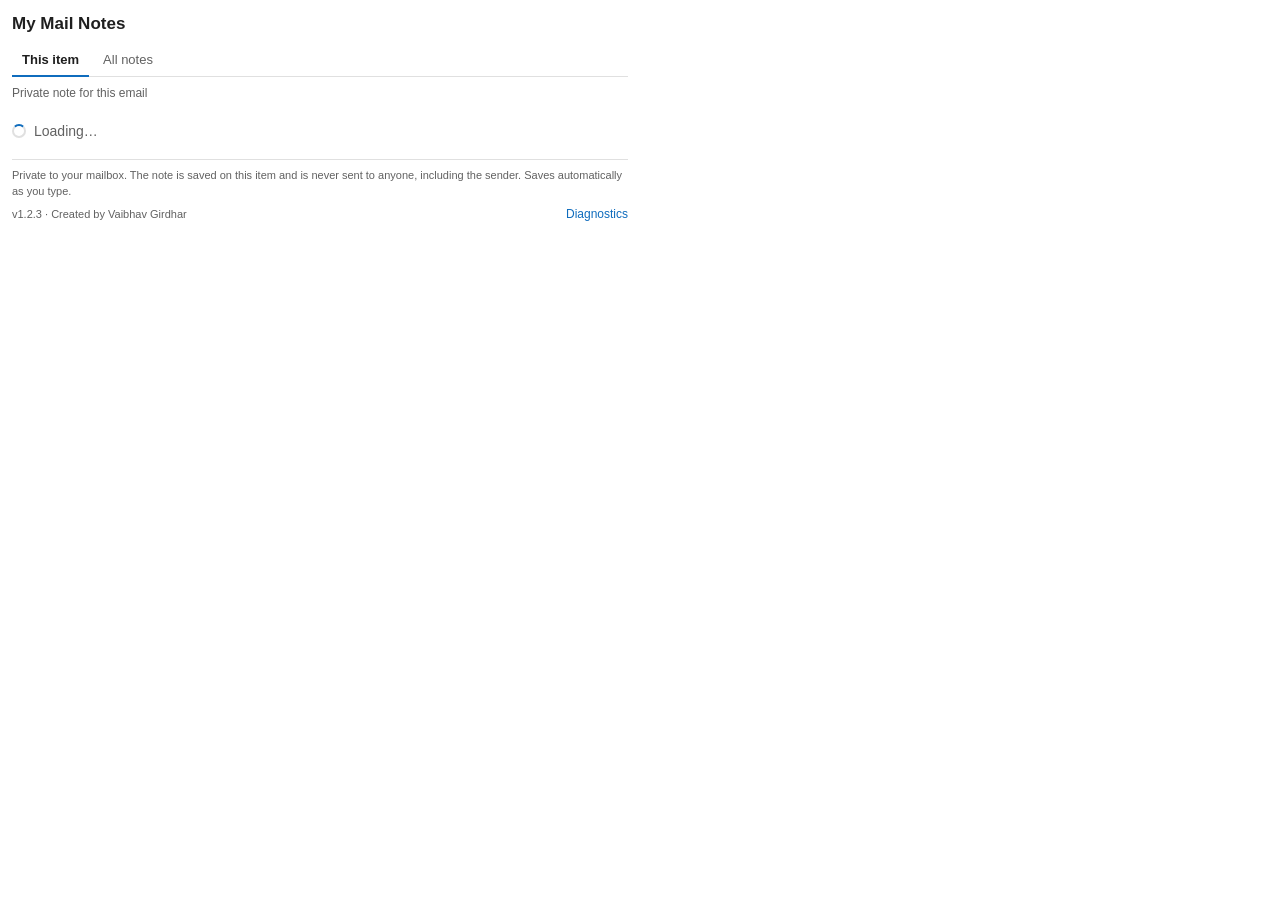
<file: taskpane.html>
<!doctype html>
<html lang="en-AU">
<head>
  <meta charset="utf-8">
  <meta name="author" content="Vaibhav Girdhar">
  <meta name="viewport" content="width=device-width, initial-scale=1">
  <meta name="referrer" content="no-referrer">
  <!--
    Content Security Policy: this page may only run its own script plus Office.js from Microsoft.
    It makes no network calls of its own. Notes never leave your mailbox.
  -->
  <meta http-equiv="Content-Security-Policy" content="default-src 'none'; script-src 'self' https://appsforoffice.microsoft.com; style-src 'self' 'unsafe-inline'; img-src 'self' data:; connect-src https://appsforoffice.microsoft.com; frame-src 'none'; object-src 'none'; base-uri 'none'; form-action 'none'">
  <title>My Mail Notes</title>
  <link rel="stylesheet" href="taskpane.css?v=1.2.3">
  <script src="https://appsforoffice.microsoft.com/lib/1/hosted/office.js"></script>
  <script src="taskpane.js?v=1.2.3" defer></script>
</head>
<body>
  <main id="app" aria-busy="true">
    <header class="top">
      <h1>My Mail Notes</h1>
      <div class="tabs" role="tablist" aria-label="View">
        <button type="button" role="tab" id="tab-item" class="tab" aria-selected="true" aria-controls="view-item">This item</button>
        <button type="button" role="tab" id="tab-all" class="tab" aria-selected="false" aria-controls="view-all">All notes <span id="all-count" class="count"></span></button>
      </div>
    </header>

    <div id="banner" class="banner" role="status" aria-live="polite" hidden></div>

    <div id="view-item" role="tabpanel" aria-labelledby="tab-item">
    <p class="sub" id="context-line">Private note for this email</p>
    <p class="shared-line" id="shared-line" hidden></p>
    <p class="bound-line" id="bound-line" hidden></p>

    <section id="loading" class="loading">
      <span class="spinner" aria-hidden="true"></span>
      <span>Loading…</span>
    </section>

    <section id="content" hidden>
      <fieldset class="colours" id="colours">
        <legend>Colour</legend>
        <!-- buttons are built by taskpane.js -->
      </fieldset>

      <label for="note" class="visually-hidden">Note</label>
      <textarea id="note" rows="8" maxlength="2000" placeholder="Type a private note…" spellcheck="true"></textarea>
      <div class="row">
        <span id="status" class="hint" aria-live="polite"></span>
        <span id="char-count" class="hint">0 / 2000</span>
      </div>

      <dl id="meta" class="meta" hidden>
        <div><dt>Added</dt><dd id="meta-added"></dd></div>
        <div id="meta-edited-row" hidden><dt>Last edited</dt><dd id="meta-edited"></dd></div>
      </dl>

      <div class="quick">
        <div class="quick-head">
          <span class="hint">Quick notes</span>
          <button type="button" id="quick-edit" class="linkish">Edit</button>
        </div>
        <div id="quick-list" class="chips"></div>
        <div id="quick-editor" class="quick-editor" hidden>
          <label for="quick-text" class="hint">One quick note per line (up to 12, 60 characters each)</label>
          <textarea id="quick-text" rows="6"></textarea>
          <div class="row actions">
            <button type="button" id="quick-reset" class="btn small">Reset to defaults</button>
            <span class="spacer"></span>
            <button type="button" id="quick-cancel" class="btn small">Cancel</button>
            <button type="button" id="quick-save" class="btn primary small">Save list</button>
          </div>
        </div>
      </div>

      <div class="row actions">
        <button type="button" id="stamp-btn" class="btn small" title="Insert today's date and time at the cursor (Ctrl+Shift+D)">+ Date/time</button>
        <button type="button" id="remind-btn" class="btn small" title="Open a new calendar event pre-filled with this note">Reminder…</button>
        <span class="spacer"></span>
        <button type="button" id="delete-btn" class="btn danger" hidden>Delete</button>
        <button type="button" id="save-btn" class="btn primary">Save</button>
      </div>
      <div id="confirm-delete" class="warn" role="alert" hidden>
        Delete the note on this item?
        <div class="warn-actions">
          <button type="button" id="confirm-yes" class="btn danger small">Delete</button>
          <button type="button" id="confirm-no" class="btn small">Cancel</button>
        </div>
      </div>
    </section>
    </div>

    <section id="view-all" role="tabpanel" aria-labelledby="tab-all" hidden>
      <section class="summary" id="summary" aria-label="Notes by colour">
        <div class="donut-wrap">
          <svg id="donut" viewBox="0 0 120 120" width="120" height="120" role="img" aria-labelledby="donut-title">
            <title id="donut-title">Notes by colour</title>
          </svg>
          <div id="donut-tip" class="tip" role="tooltip" hidden></div>
        </div>
        <ul id="legend" class="legend" aria-label="Notes by colour (click to filter)"></ul>
      </section>
      <div class="search-row">
        <label for="search" class="visually-hidden">Search notes</label>
        <input id="search" type="search" placeholder="Search notes, subjects, senders…" autocomplete="off">
        <label for="filter" class="visually-hidden">Filter by colour</label>
        <select id="filter">
          <option value="">All colours</option>
        </select>
      </div>
      <ul id="all-list" class="all-list" aria-label="All notes"></ul>
      <p id="all-empty" class="empty" hidden>No notes yet. Notes you add (or open) appear here.</p>
      <p class="hint" id="all-hint"></p>
      <div class="row actions">
        <span id="capacity" class="hint"></span>
        <span class="spacer"></span>
        <button type="button" id="export-btn" class="btn small">Export CSV</button>
      </div>
      <div id="export-panel" class="export" hidden>
        <p class="hint">Export of the notes listed above. If the download doesn't start, use Copy and paste into Excel or Notepad.</p>
        <textarea id="export-text" rows="6" readonly aria-label="CSV export"></textarea>
        <div class="row actions">
          <button type="button" id="export-close" class="btn small">Close</button>
          <span class="spacer"></span>
          <button type="button" id="export-copy" class="btn small">Copy</button>
          <button type="button" id="export-download" class="btn primary small">Download .csv</button>
        </div>
      </div>
    </section>

    <footer class="foot">
      Private to your mailbox. The note is saved on this item and is never sent to anyone,
      including the sender. Saves automatically as you type.
      <div class="foot-row"><span>v1.2.3 · Created by Vaibhav Girdhar</span><button type="button" id="diag-toggle" class="linkish">Diagnostics</button></div>
      <div id="diag" class="diag" hidden>
        <pre id="diag-text"></pre>
        <button type="button" id="diag-copy" class="btn small">Copy</button>
      </div>
    </footer>
  </main>
</body>
</html>
</file>
<file: taskpane.css>
/* My Mail Notes – Created by Vaibhav Girdhar. */
:root {
  --bg: #ffffff;
  --fg: #1f1f1f;
  --muted: #616161;
  --line: #e0e0e0;
  --card: #fafafa;
  --accent: #0f6cbd;
  --accent-fg: #ffffff;
  --danger: #c50f1f;
  --warn-bg: #fff4ce;
  --warn-fg: #4d3a00;
  --err-bg: #fde7e9;
  --err-fg: #6e0811;
  --ok-bg: #dff6dd;
  --ok-fg: #0e4a0c;
  --focus: #0f6cbd;
}
@media (prefers-color-scheme: dark) {
  :root {
    --bg: #1f1f1f;
    --fg: #f0f0f0;
    --muted: #adadad;
    --line: #3d3d3d;
    --card: #292929;
    --accent: #479ef5;
    --accent-fg: #0b0b0b;
    --danger: #ff6b6b;
    --warn-bg: #463100;
    --warn-fg: #ffe9a6;
    --err-bg: #4a0f14;
    --err-fg: #ffd6d9;
    --ok-bg: #0f3d0d;
    --ok-fg: #d4f5d1;
    --focus: #479ef5;
  }
}
* { box-sizing: border-box; }
[hidden] { display: none !important; }
html, body { margin: 0; padding: 0; background: var(--bg); color: var(--fg); }
body {
  font-family: "Segoe UI", -apple-system, BlinkMacSystemFont, Roboto, "Helvetica Neue", Arial, sans-serif;
  font-size: 14px;
  line-height: 1.45;
}
main { padding: 12px 14px 16px; max-width: 640px; }
h1 { font-size: 17px; margin: 0; font-weight: 600; }
h2.section-title { font-size: 13px; font-weight: 600; margin: 14px 0 8px; color: var(--muted); text-transform: uppercase; letter-spacing: .03em; }
.sub { margin: 2px 0 0; color: var(--muted); font-size: 12px; overflow-wrap: anywhere; }
.count { font-weight: 400; }
.visually-hidden { position: absolute; width: 1px; height: 1px; overflow: hidden; clip: rect(0 0 0 0); white-space: nowrap; }

.banner { margin: 10px 0; padding: 8px 10px; border-radius: 6px; font-size: 13px; }
.banner.info { background: var(--warn-bg); color: var(--warn-fg); }
.banner.error { background: var(--err-bg); color: var(--err-fg); }
.banner.ok { background: var(--ok-bg); color: var(--ok-fg); }

.loading { display: flex; align-items: center; gap: 8px; color: var(--muted); margin: 18px 0; }
.spinner { width: 14px; height: 14px; border: 2px solid var(--line); border-top-color: var(--accent); border-radius: 50%; animation: spin .8s linear infinite; }
@keyframes spin { to { transform: rotate(360deg); } }

.notes { list-style: none; margin: 0; padding: 0; display: grid; gap: 8px; }
.note { background: var(--card); border: 1px solid var(--line); border-radius: 8px; padding: 8px 10px; }
.note-meta { display: flex; justify-content: space-between; gap: 8px; font-size: 12px; color: var(--muted); }
.note-author { font-weight: 600; color: var(--fg); overflow-wrap: anywhere; }
.note-text { margin: 4px 0 0; white-space: pre-wrap; overflow-wrap: anywhere; }
.note-subject { font-size: 12px; color: var(--muted); margin-top: 2px; overflow-wrap: anywhere; }
.note-actions { display: flex; gap: 6px; margin-top: 6px; }
.notes.compact .note { padding: 6px 8px; }
.empty { color: var(--muted); margin: 4px 0 0; }

.composer { margin-top: 12px; }
textarea {
  width: 100%; resize: vertical; min-height: 72px; padding: 8px; font: inherit;
  color: var(--fg); background: var(--bg); border: 1px solid var(--line); border-radius: 6px;
}
textarea:focus-visible, button:focus-visible, summary:focus-visible { outline: 2px solid var(--focus); outline-offset: 1px; }
.composer-row { display: flex; justify-content: space-between; align-items: center; margin-top: 6px; }
.hint { font-size: 12px; color: var(--muted); }

.btn {
  font: inherit; font-size: 13px; padding: 5px 12px; border-radius: 6px; cursor: pointer;
  border: 1px solid var(--line); background: var(--bg); color: var(--fg);
}
.btn:disabled { opacity: .55; cursor: default; }
.btn.primary { background: var(--accent); border-color: var(--accent); color: var(--accent-fg); font-weight: 600; }
.btn.danger { border-color: var(--danger); color: var(--danger); }
.btn.small { padding: 2px 8px; font-size: 12px; }
.linkish { background: none; border: none; padding: 0; color: var(--accent); cursor: pointer; font: inherit; font-size: 12px; }
.linkish.danger { color: var(--danger); }

.warn { margin-top: 8px; padding: 8px 10px; border-radius: 6px; background: var(--warn-bg); color: var(--warn-fg); font-size: 13px; }
.warn-actions { display: flex; gap: 6px; margin-top: 6px; }

.sender { margin-top: 16px; border-top: 1px solid var(--line); padding-top: 10px; }
.sender summary { cursor: pointer; font-size: 13px; font-weight: 600; color: var(--muted); }
.sender .notes { margin-top: 8px; }

.foot { margin-top: 18px; font-size: 11px; color: var(--muted); border-top: 1px solid var(--line); padding-top: 8px; }

/* private version */
#note { min-height: 140px; margin-top: 10px; }
.row { display: flex; justify-content: space-between; align-items: center; margin-top: 6px; gap: 8px; }
.row.actions { justify-content: flex-end; }
#status.saved { color: var(--ok-fg); }
#status.unsaved { color: var(--warn-fg); }
#status.error { color: var(--danger); }
.row.actions .spacer { flex: 1; }
.meta { margin: 8px 0 0; padding: 6px 8px; border: 1px solid var(--line); border-radius: 6px; background: var(--card); font-size: 12px; display: grid; gap: 2px; }
.meta div { display: flex; gap: 6px; }
.meta dt { color: var(--muted); min-width: 72px; }
.meta dd { margin: 0; }

/* Phase 1 */
.colours { border: 0; padding: 0; margin: 10px 0 0; display: flex; flex-wrap: wrap; gap: 6px; align-items: center; }
.colours legend { float: left; font-size: 12px; color: var(--muted); margin-right: 6px; padding: 0; }
.swatch {
  font: inherit; font-size: 12px; padding: 3px 9px 3px 7px; border-radius: 999px; cursor: pointer;
  border: 1px solid var(--line); background: var(--bg); color: var(--fg); display: inline-flex; align-items: center; gap: 5px;
}
.swatch::before { content: ""; width: 10px; height: 10px; border-radius: 50%; background: var(--sw, transparent); border: 1px solid var(--line); }
.swatch[aria-pressed="true"] { border-color: var(--accent); box-shadow: inset 0 0 0 1px var(--accent); font-weight: 600; }
.swatch[data-c="none"]     { --sw: transparent; }
.swatch[data-c="urgent"]   { --sw: #d13438; }
.swatch[data-c="followup"] { --sw: #f7630c; }
.swatch[data-c="info"]     { --sw: #0f6cbd; }
.swatch[data-c="done"]     { --sw: #107c10; }
.quick { margin-top: 10px; }
.quick-head { display: flex; justify-content: space-between; align-items: center; }
.chips { display: flex; flex-wrap: wrap; gap: 6px; margin-top: 4px; }
.chip { font: inherit; font-size: 12px; padding: 3px 9px; border-radius: 999px; border: 1px dashed var(--line); background: var(--card); color: var(--fg); cursor: pointer; max-width: 100%; overflow: hidden; text-overflow: ellipsis; white-space: nowrap; }
.chip:hover { border-color: var(--accent); }
.quick-editor { margin-top: 6px; }
.quick-editor textarea { min-height: 110px; font-size: 13px; }
#content.busy { opacity: .55; }
.btn { white-space: nowrap; }

/* Phase 2 */
.tabs { display: flex; gap: 4px; margin-top: 8px; border-bottom: 1px solid var(--line); }
.tab { font: inherit; font-size: 13px; padding: 6px 10px; background: none; border: 0; border-bottom: 2px solid transparent; color: var(--muted); cursor: pointer; margin-bottom: -1px; }
.tab[aria-selected="true"] { color: var(--fg); border-bottom-color: var(--accent); font-weight: 600; }
#view-item > .sub { margin-top: 8px; }
.shared-line { margin: 6px 0 0; padding: 6px 8px; border-radius: 6px; background: var(--warn-bg); color: var(--warn-fg); font-size: 12px; }
.search-row { display: flex; gap: 6px; margin-top: 10px; }
.search-row input, .search-row select { font: inherit; font-size: 13px; padding: 6px 8px; border: 1px solid var(--line); border-radius: 6px; background: var(--bg); color: var(--fg); min-width: 0; }
.search-row input { flex: 1; }
.all-list { list-style: none; margin: 10px 0 0; padding: 0; display: grid; gap: 6px; }
.all-item { border: 1px solid var(--line); border-radius: 8px; padding: 7px 9px; background: var(--card); cursor: pointer; }
.all-item:hover, .all-item:focus-visible { border-color: var(--accent); outline: none; }
.all-item.current { border-color: var(--accent); box-shadow: inset 3px 0 0 var(--accent); }
.all-top { display: flex; gap: 6px; align-items: baseline; justify-content: space-between; }
.all-subj { font-weight: 600; overflow: hidden; text-overflow: ellipsis; white-space: nowrap; }
.all-when { font-size: 11px; color: var(--muted); white-space: nowrap; }
.all-from { font-size: 12px; color: var(--muted); overflow: hidden; text-overflow: ellipsis; white-space: nowrap; }
.all-text { font-size: 12px; margin-top: 2px; overflow: hidden; display: -webkit-box; -webkit-line-clamp: 2; -webkit-box-orient: vertical; overflow-wrap: anywhere; }
.dotc { display: inline-block; width: 9px; height: 9px; border-radius: 50%; margin-right: 5px; border: 1px solid var(--line); vertical-align: 0; }
.dotc[data-c="urgent"] { background: #d13438; } .dotc[data-c="followup"] { background: #f7630c; }
.dotc[data-c="info"] { background: #0f6cbd; } .dotc[data-c="done"] { background: #107c10; }
.badge { font-size: 10px; border: 1px solid var(--line); border-radius: 3px; padding: 0 4px; margin-left: 4px; color: var(--muted); font-weight: 400; }
mark { background: var(--warn-bg); color: inherit; padding: 0; }
.export { margin-top: 8px; }
.export textarea { font-family: Consolas, "Courier New", monospace; font-size: 11px; min-height: 90px; }
.empty { color: var(--muted); }
.all-list > li, .all-top, .all-subj, .all-from, .all-text { min-width: 0; }
.all-item { overflow: hidden; }

/* Narrow panes (Outlook's default ~300px): wrap rows instead of overflowing */
html, body { overflow-x: hidden; }
main { padding-left: 12px; padding-right: 12px; }
.row, .row.actions, .quick-head, .search-row { flex-wrap: wrap; row-gap: 6px; }
.row.actions .spacer { flex: 1 1 0; min-width: 0; }
.search-row input { flex: 1 1 140px; }

/* Colour tokens (validated for colour-blind separation; dark mode has its own steps) */
:root { --c-urgent: #d13438; --c-info: #0f6cbd; --c-followup: #e8890c; --c-none: #8764b8; --c-done: #107c10; }
@media (prefers-color-scheme: dark) {
  :root { --c-urgent: #e0464b; --c-info: #3d8be0; --c-followup: #c97206; --c-none: #9a7fd1; --c-done: #2e9a3a; }
}
.swatch[data-c="none"]     { --sw: var(--c-none); }
.swatch[data-c="urgent"]   { --sw: var(--c-urgent); }
.swatch[data-c="followup"] { --sw: var(--c-followup); }
.swatch[data-c="info"]     { --sw: var(--c-info); }
.swatch[data-c="done"]     { --sw: var(--c-done); }
.dotc[data-c="none"] { background: var(--c-none); } .dotc[data-c="urgent"] { background: var(--c-urgent); }
.dotc[data-c="followup"] { background: var(--c-followup); } .dotc[data-c="info"] { background: var(--c-info); }
.dotc[data-c="done"] { background: var(--c-done); }

/* Summary (donut + legend) */
.summary { display: flex; flex-wrap: wrap; align-items: center; gap: 10px 14px; margin-top: 10px; padding: 10px; border: 1px solid var(--line); border-radius: 8px; background: var(--card); }
.summary[hidden] { display: none; }
.donut-wrap { position: relative; width: 120px; height: 120px; flex: 0 0 120px; }
#donut { display: block; overflow: visible; }
#donut .seg { cursor: pointer; transition: opacity .15s; }
#donut.has-focus .seg:not(.on) { opacity: .35; }
#donut .total { font-size: 22px; font-weight: 600; fill: var(--fg); }
#donut .total-sub { font-size: 10px; fill: var(--muted); }
.tip { position: absolute; z-index: 5; pointer-events: none; background: var(--fg); color: var(--bg); font-size: 12px; padding: 4px 7px; border-radius: 5px; white-space: nowrap; transform: translate(-50%, calc(-100% - 8px)); }
.legend { list-style: none; margin: 0; padding: 0; flex: 1 1 130px; min-width: 0; display: grid; gap: 2px; }
.legend li { min-width: 0; }
.legend button { width: 100%; display: grid; grid-template-columns: 12px 1fr auto auto; gap: 6px; align-items: center; font: inherit; font-size: 12px; text-align: left; background: none; border: 1px solid transparent; border-radius: 5px; padding: 3px 5px; color: var(--fg); cursor: pointer; }
.legend button:hover { border-color: var(--line); }
.legend button[aria-pressed="true"] { border-color: var(--accent); background: var(--bg); font-weight: 600; }
.legend button:disabled { cursor: default; color: var(--muted); }
.legend .sw { width: 10px; height: 10px; border-radius: 2px; }
.legend .n { font-variant-numeric: tabular-nums; font-weight: 600; }
.legend .pct { font-variant-numeric: tabular-nums; color: var(--muted); min-width: 32px; text-align: right; }
.foot-row { display: flex; justify-content: space-between; align-items: center; margin-top: 6px; }
.diag { margin-top: 6px; }
.diag pre { white-space: pre-wrap; overflow-wrap: anywhere; font-family: Consolas, "Courier New", monospace; font-size: 11px; background: var(--card); border: 1px solid var(--line); border-radius: 6px; padding: 6px 8px; margin: 0 0 6px; color: var(--fg); }
.bound-line { margin: 6px 0 0; padding: 6px 8px; border-radius: 6px; border: 1px solid var(--line); background: var(--card); font-size: 12px; color: var(--fg); }
</file>
